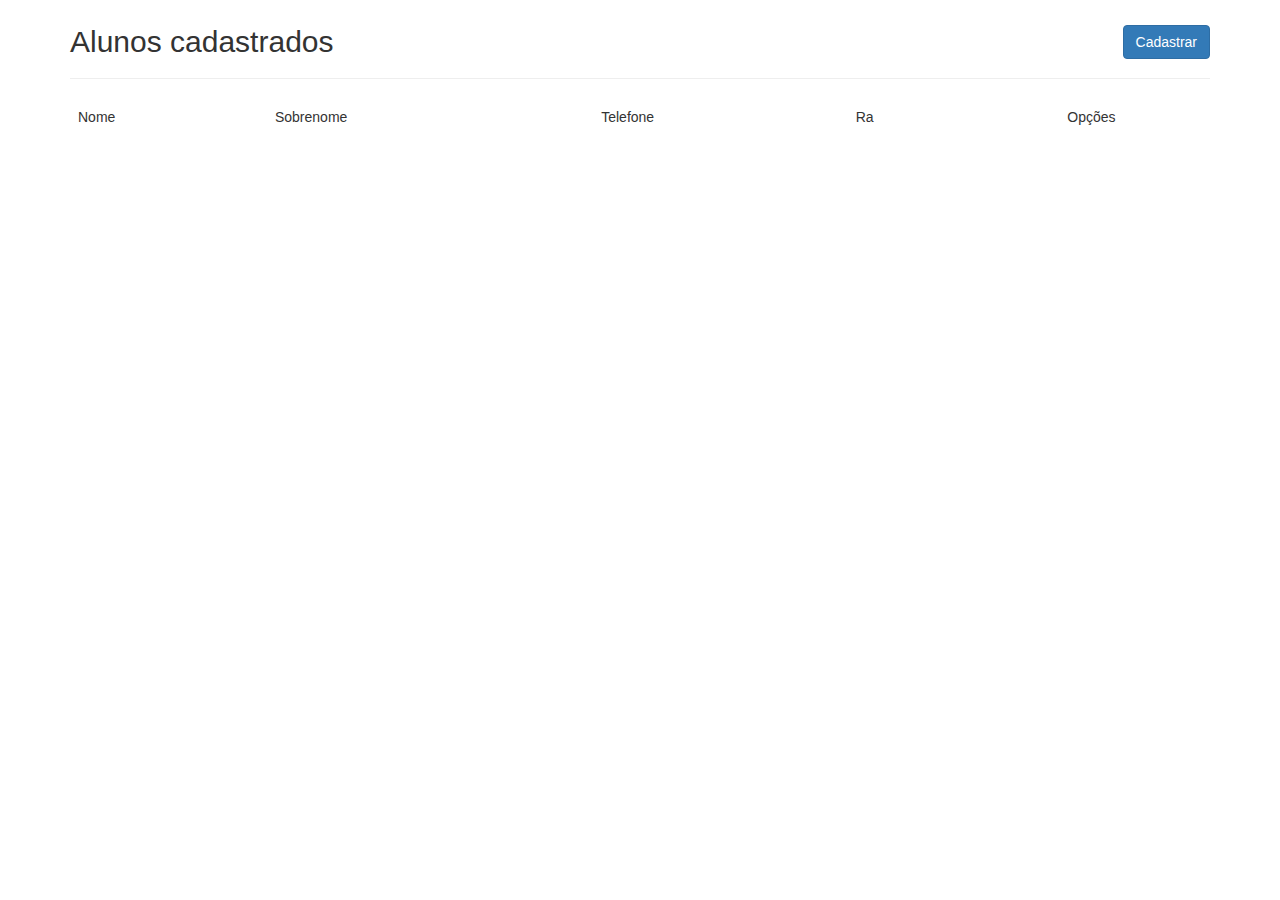
<file: index.html>
<!DOCTYPE html>
<html lang="en">
<head>
	<meta charset="UTF-8">
	<title>Document</title>
	<!-- Bootstrap -->
	<link href="css/bootstrap.min.css" rel="stylesheet">
	<link rel="stylesheet" type="text/css" href="styles/style.css">
</head>
<body>
	
	<div class="container">
		<!-- Button trigger modal -->
		
		<div class="cabecalhoCadastro">
			<h2 id="titulo">Alunos cadastrados</h2>
			<button type="button" class="btn btn-primary pull-right" onclick="novoAluno()">Cadastrar</button>
		</div>

		<hr>


		
		<table class="table table-striped">
			<thead>
				<tr>
					<td>Nome</td>
					<td>Sobrenome</td>
					<td>Telefone</td>
					<td>Ra</td>
					<td style="text-align:center">Opções</td>
				</tr>
			</thead>
			<tbody>
			</tbody>
		</table>
	</div>
	
	<!-- Modal -->
	<div class="modal fade" id="myModal" tabindex="-1" role="dialog" aria-labelledby="myModalLabel">
		<div class="modal-dialog" role="document">
			<div class="modal-content">
				<div class="modal-header">
					<button type="button" class="close" data-dismiss="modal" aria-label="Close">
						<span aria-hidden="true">&times;</span>
					</button>
					<h2 class="modal-title" id="tituloModal">Cadastro Aluno</h2>
				</div>
				<div class="modal-body">
					<div class="form-group">
						<label>Nome: </label>
						<input class="form-control" id = "nome" type="text">
					</div>
					<div class="form-group">
						<label>Sobrenome: </label>
						<input class="form-control" id = "sobrenome" type="text">
					</div>
					<div class="form-group">
						<label>Telefone: </label>
						<input class="form-control" id = "telefone" type="text">
					</div>
					<div class="form-group">
						<label>Ra: </label>
						<input class="form-control" id = "ra" type="text">
					</div>
				</div>
				<div class="modal-footer">
					<button id="btnSalvar" class ="btn btn-success"  onclick="Cadastrar()">Cadastrar</button>
					<button id="btnCancelar" class="btn btn-default" onclick="Cancelar()">Cancelar</button>
				</div>
			</div>
		</div>
	</div>

	<script type = "text/javascript" src="scripts/script.js"></script>
	
	<!-- jQuery (necessary for Bootstrap's JavaScript plugins) -->
	<script src="https://ajax.googleapis.com/ajax/libs/jquery/1.12.4/jquery.min.js"></script>
	<!-- Include all compiled plugins (below), or include individual files as needed -->
	<script src="js/bootstrap.min.js"></script>
	<script src="js/bootbox.min.js"></script>

</body>
</html>
</file>
<file: styles/style.css>
#titulo{
	display: inline;
}

.cabecalhoCadastro{
	padding-top: 25px;   
}
</file>
